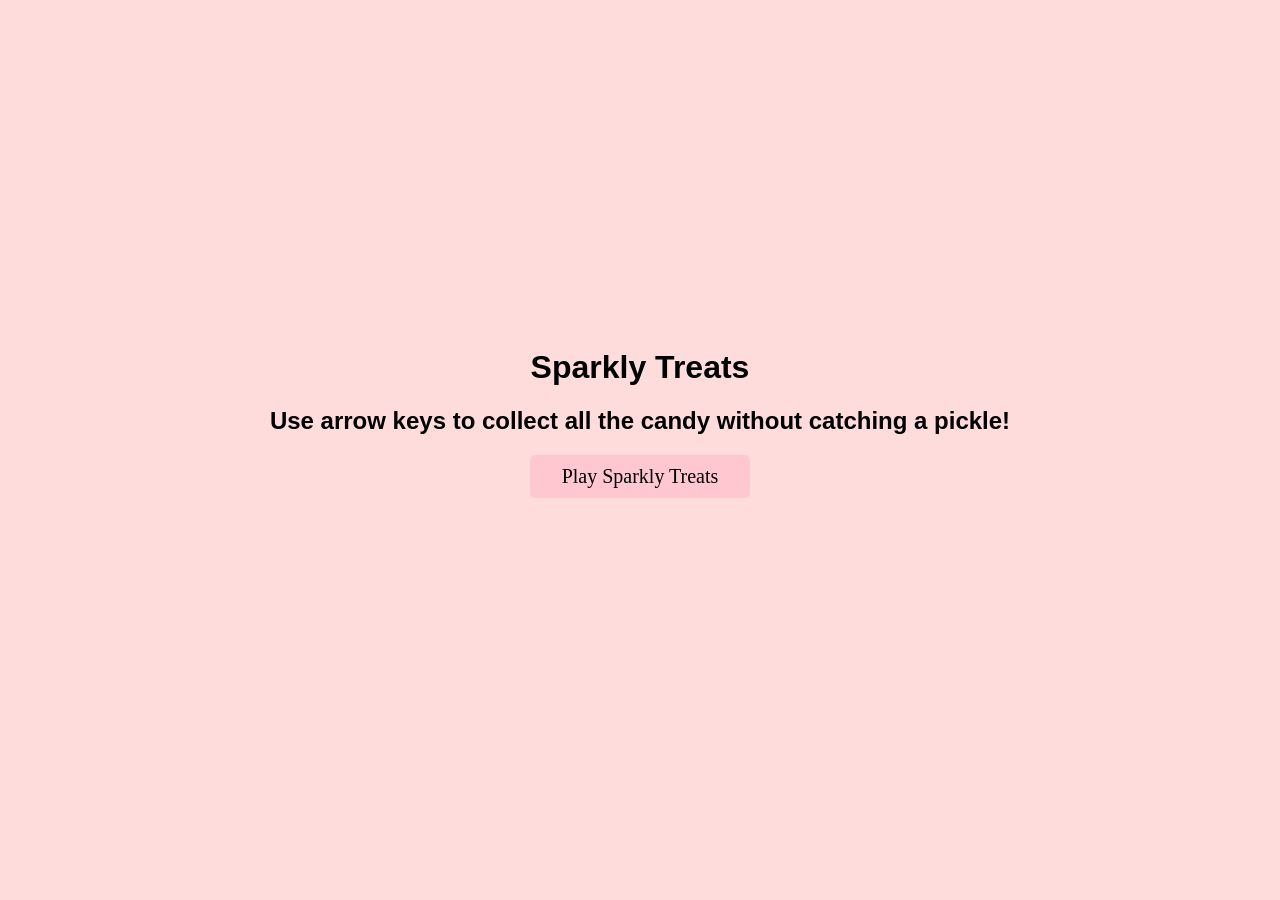
<file: index.html>
<!DOCTYPE html>
<html lang="en">

<head>
  <title>Sparkly Treats!</title>
  <meta charset="UTF-8">
  <meta name="viewport" content="width=device-width, initial-scale=1.0">

  <!-- stylesheets *******************************************-->
  <link rel="stylesheet" href="css/style.css">
  <script src="game.js"></script>

</head>



<!--*************************************************************
  INTRO PAGE
**************************************************************-->
<body>
  <header>
    <h1>Sparkly Treats</h1>
    <h2>Use arrow keys to collect all the candy without catching a pickle!</h2>
    
    <div class="container">
      <div class="column">
        <button onclick="location.href='game.html'">Play Sparkly Treats</button>
    </div>

  </header>
</body>
</html>
<!--*************************************************************
  END OF INDEX.HTML
**************************************************************-->
</file>
<file: css/style.css>
body{
  background-color: rgb(255, 220, 220);
  align-items: center;
  display: flex;
  justify-content: center;
  height: 90vh;
}





header {
    text-align: center;
    font-family:Arial, sans-serif;
    color:black;
}


button {
  padding: 10px 20px;
  font-size: 20px;
  cursor: pointer;
  border: none;
  border-radius: 5px;
  background-color:rgb(255, 199, 208);
  color: black;
  transition: background-color 0.3s;
  width: 220px; /* Set a fixed width */
  text-align: center;
  font-family:'Times New Roman', Times, serif;
}

button:hover {
  background-color:rgb(255, 151, 169);
}
</file>
